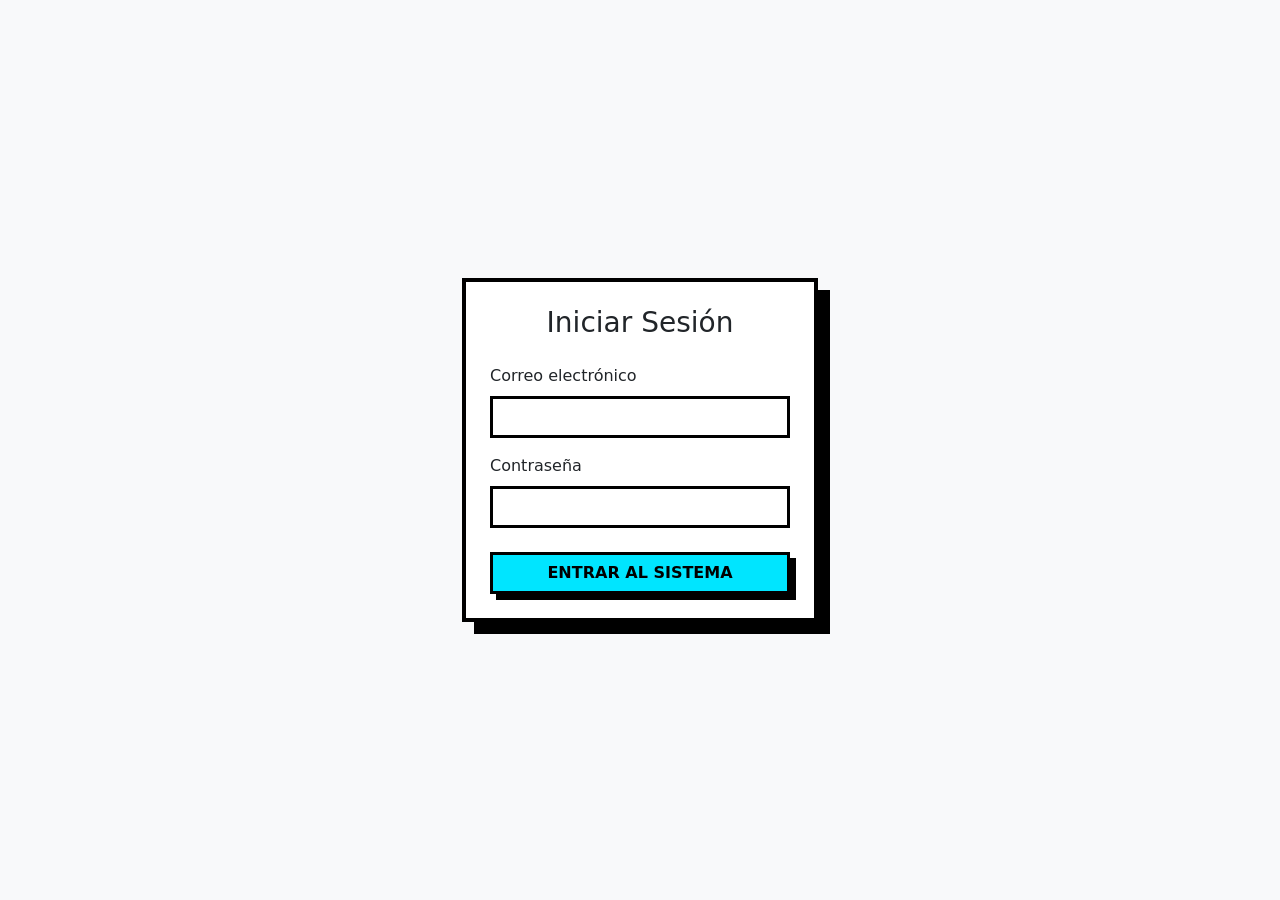
<file: index.html>
<!DOCTYPE html>
<html lang="es">
<head>
    <meta charset="UTF-8">
    <meta name="viewport" content="width=device-width, initial-scale=1.0">
    <title>Sistema Principal</title>
    <link href="https://cdn.jsdelivr.net/npm/bootstrap@5.3.0/dist/css/bootstrap.min.css" rel="stylesheet">
    <link rel="stylesheet" href="css/dashboard.css">
    
    <style>
        #sidebar {
            overflow: hidden;
            white-space: nowrap;
            transition: all 0.3s ease;
        }
        .sidebar-oculto {
            width: 0 !important;
            padding: 0 !important;
            opacity: 0;
        }
    </style>
</head>
<body class="bg-light">

    <nav class="navbar navbar-expand-lg navbar-dark bg-dark">
        <div class="container-fluid">
            <button class="btn btn-outline-light me-3" id="btnHamburguesa">☰</button>
            <a class="navbar-brand" href="#">Mi Sistema</a>
            
            <div class="collapse navbar-collapse justify-content-end">
                <ul class="navbar-nav">
                    <li class="nav-item dropdown">
                        <a class="nav-link dropdown-toggle" href="#" id="menuUsuario" role="button" data-bs-toggle="dropdown" aria-expanded="false">
                            👤 <span id="nombreUsuario">Cargando...</span>
                        </a>
                        <ul class="dropdown-menu dropdown-menu-end" aria-labelledby="menuUsuario">
                            <li><a class="dropdown-item text-danger" href="#" id="btnSalir">Salir del sistema</a></li>
                        </ul>
                    </li>
                </ul>
            </div>
        </div>
    </nav>

    <div class="d-flex" style="min-height: calc(100vh - 56px);">
        
        <div id="sidebar" class="bg-dark text-white p-3" style="width: 250px;">
            <ul class="nav flex-column">
                <li class="nav-item">
                    <a class="nav-link text-white dropdown-toggle" href="#" data-bs-toggle="collapse" data-bs-target="#menuUsuarios">Usuarios</a>
                    <div class="collapse" id="menuUsuarios">
                        <ul class="nav flex-column ms-3">
                            <li><a class="nav-link text-light" href="#" id="linkCaptura">Captura</a></li>
                        </ul>
                    </div>
                </li>
                
                <li class="nav-item mt-2">
                    <a class="nav-link text-white dropdown-toggle" href="#" data-bs-toggle="collapse" data-bs-target="#menuAlumnos">Alumnos</a>
                    <div class="collapse" id="menuAlumnos">
                        <ul class="nav flex-column ms-3">
                            <li><a class="nav-link text-light" href="#" id="linkRegistro">Registro</a></li>
                        </ul>
                    </div>
                </li>
            </ul>
        </div>

        <div class="p-4 w-100">
            
            <div id="mensajeBienvenida" class="text-center mt-5">
                <h1 class="display-4 text-primary fw-bold">Bienvenido al sistema</h1>
                <p class="fs-5 mt-3 text-secondary">Todos los derechos reservados a Carlos Yahel y Mario Eduardo</p>
            </div>

            <div id="seccionCapturaUsuarios" class="d-none">
                <div class="card mb-4">
                    <div class="card-header bg-primary text-white">Captura de Usuarios</div>
                    <div class="card-body">
                        <form id="formCaptura">
                            <div class="mb-3">
                                <label class="form-label">Nombre</label>
                                <input type="text" class="form-control" id="capNombre" required>
                            </div>
                            <div class="mb-3">
                                <label class="form-label">Correo</label>
                                <input type="email" class="form-control" id="capCorreo" required>
                            </div>
                            <div class="mb-3">
                                <label class="form-label">Contraseña</label>
                                <input type="password" class="form-control" id="capPassword" required>
                            </div>
                            <button type="submit" class="btn btn-success">Guardar Usuario</button>
                        </form>
                    </div>
                </div>
            </div>

            <div id="seccionRegistroAlumnos" class="d-none">
                <div class="card">
                    <div class="card-header bg-info text-white">Registro de Alumnos</div>
                    <div class="card-body">
                        <form id="formAlumnos">
                            <div class="mb-3">
                                <label class="form-label">Número de Control (6 dígitos exactos)</label>
                                <input type="number" class="form-control" id="numControl" required>
                                <div id="errorControl" class="text-danger d-none small mt-1">El número debe tener exactamente 6 dígitos.</div>
                            </div>
                            <div class="mb-3">
                                <label class="form-label">Edad del alumno</label>
                                <input type="number" class="form-control" id="edadAlumno" required>
                            </div>
                            <button type="button" class="btn btn-dark" id="btnVerificarEdad">Verificar Edad</button>
                        </form>
                    </div>
                </div>
            </div>

        </div>
    </div>

    <!-- Contenedor del Toast Flotante -->
    <div class="toast-container position-fixed top-0 end-0 p-3">
        <div id="notificacionToast" class="toast align-items-center text-white border-0" role="alert" aria-live="assertive" aria-atomic="true">
            <div class="d-flex">
                <div class="toast-body fs-6" id="mensajeToast">
                    <!-- El mensaje se insertará por JS -->
                </div>
                <button type="button" class="btn-close btn-close-white me-2 m-auto" data-bs-dismiss="toast" aria-label="Close"></button>
            </div>
        </div>
    </div>

    <!-- Modal de Edad -->
    <div class="modal fade" id="modalEdad" tabindex="-1">
      <div class="modal-dialog">
        <div class="modal-content">
          <div class="modal-header">
            <h5 class="modal-title">Resultado de Verificación</h5>
            <button type="button" class="btn-close" data-bs-dismiss="modal"></button>
          </div>
          <div class="modal-body">
            <p id="mensajeModalEdad" class="fs-5 text-center my-3"></p>
          </div>
          <div class="modal-footer">
            <button type="button" class="btn btn-secondary" data-bs-dismiss="modal">Cerrar</button>
          </div>
        </div>
      </div>
    </div>

    <script src="https://cdn.jsdelivr.net/npm/bootstrap@5.3.0/dist/js/bootstrap.bundle.min.js"></script>
    <script src="js/sesion.js"></script>
    <script src="js/utileria.js"></script>
    <script src="js/dashboard.js"></script>
</body>
</html>
</file>
<file: css/dashboard.css>
/* css/dashboard.css */
body {
    background-color: #F0F0F0;
}

/* Transformar el Navbar oscuro a Rosa Neón */
.navbar.bg-dark {
    background-color: #FF00FF !important; 
    border-bottom: 5px solid #000;
}

.navbar-brand, .nav-link {
    color: #000 !important;
    font-weight: 900;
}

/* Botón hamburguesa */
#btnHamburguesa {
    color: #000;
    border: 3px solid #000;
    border-radius: 0;
    background-color: #00E5FF;
    box-shadow: 4px 4px 0px #000;
    font-weight: bold;
}

/* Transformar el Sidebar oscuro a Verde Neón */
#sidebar {
    background-color: #00FF00 !important;
    border-right: 5px solid #000;
}

#sidebar .nav-link {
    color: #000 !important;
    border-bottom: 2px solid #000;
    font-weight: bold;
    text-transform: uppercase;
}

#sidebar .nav-link:hover {
    background-color: #000;
    color: #00FF00 !important;
}

/* Tipografía de Bienvenida */
h1 {
    font-weight: 900;
    text-transform: uppercase;
    color: #000 !important; /* Fuerza el título a negro en lugar del azul original */
    text-shadow: 4px 4px 0px #FFEA00; /* Sombra amarilla desfasada */
}
</file>
<file: css/login.css>
/* css/login.css */
body {
    background-color: #FFEA00; /* Fondo amarillo neón */
}

.card {
    border: 4px solid #000;
    border-radius: 0 !important; /* Esquinas afiladas */
    box-shadow: 12px 12px 0px #000 !important; /* Sombra sólida brutalista */
    background-color: #FFF;
}

.form-control {
    border: 3px solid #000;
    border-radius: 0;
    box-shadow: none;
}

.form-control:focus {
    border-color: #000;
    background-color: #E0FFFF;
    box-shadow: 6px 6px 0px #FF00FF; /* Sombra rosa al escribir */
}

.btn-primary {
    background-color: #00E5FF; /* Botón cyan brillante */
    color: #000;
    border: 3px solid #000;
    border-radius: 0;
    font-weight: 900;
    text-transform: uppercase;
    box-shadow: 6px 6px 0px #000;
    transition: all 0.1s;
}

.btn-primary:hover {
    background-color: #FF00FF; /* Cambia a rosa al pasar el mouse */
    color: #FFF;
    transform: translate(2px, 2px);
    box-shadow: 4px 4px 0px #000;
}
</file>
